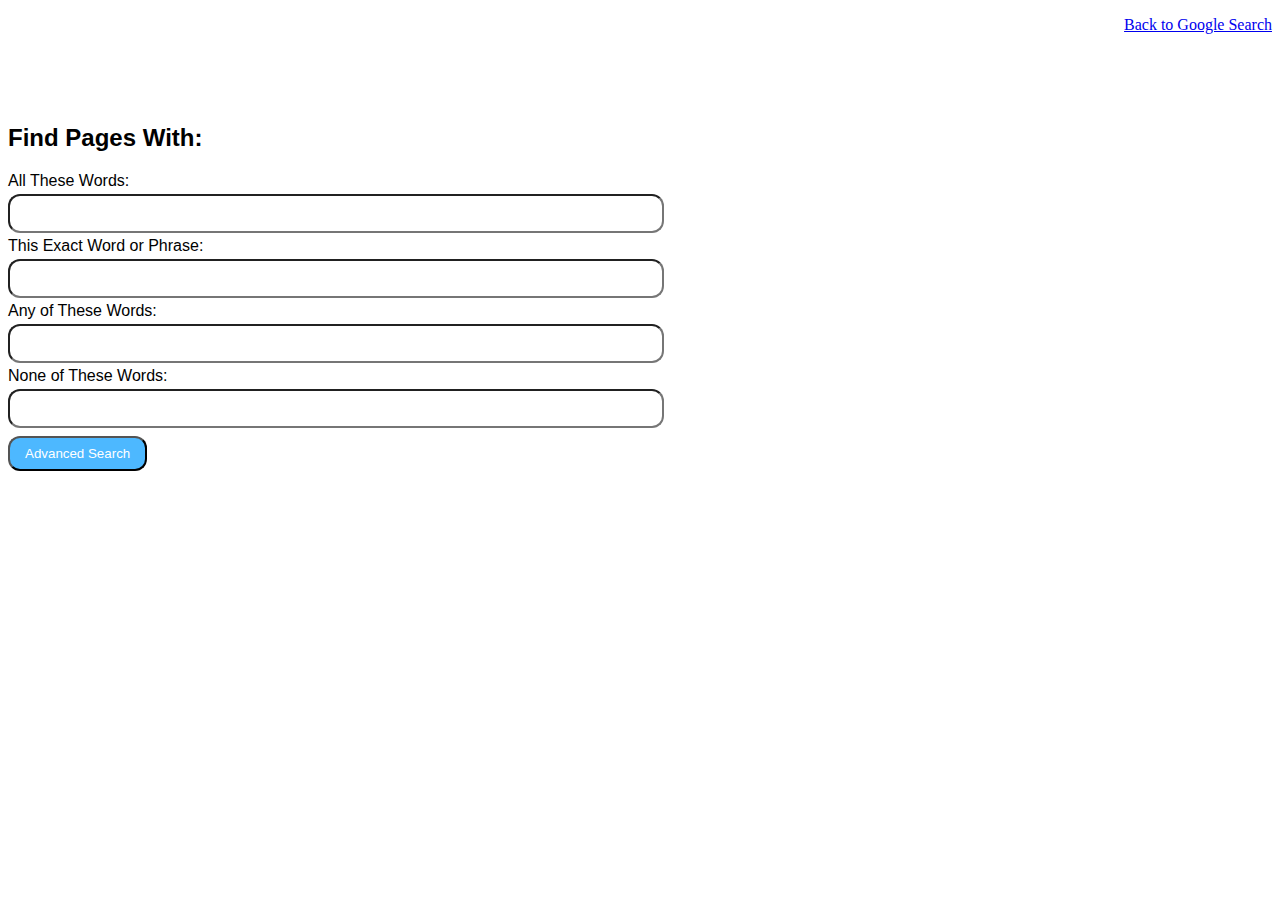
<file: AdvancedSearch.html>
<!DOCTYPE html>
<html lang="en">
    <head>
        <title>Advanced Search</title>
        <link rel="stylesheet" type="text/css" href="styles.css" />
    
    </head>
    <body>

	 <p align="right">
	    <a href="index.html" target="_self">Back to Google Search</a>
	
	</p>
<br>
<br>
<br>
<form action="https://google.com/search">
  <h2>Find Pages With:</h2>
  <div class="input-group row">
    <label class="lb" for="fword">All These Words:</label>
    <div class="input-lb">
      <input type="text" class="from-ad" name="as_q"><br>
    </div>
  </div>

  <div class="input-group row">
    <label class="lb" for="phword">This Exact Word or Phrase:</label>
    <div class="input-lb">
      <input type="text" class="from-ad" name="as_epq"><br>
    </div>
  </div>

  <div class="input-group row">
    <label class="lb" for="aword">Any of These Words:</label>
    <div class="input-lb">
      <input type="text" class="from-ad" name="as_oq"><br>
    </div>
  </div>

  <div class="input-group row">
    <label class="lb" for="nword">None of These Words:</label>
    <div class="input-lb">
      <input type="text" class="from-ad" name="as_eq"><br>
    </div>
  </div>

  <div>
    <section>
    <div class="btn-group">
            <div><button Button ID="AdSe"type="submit" name="btnZ">Advanced Search</button></div>
  </div>
</form>
    </body>
</html>
</file>
<file: styles.css>
input[type=text] {
  border-radius: 12px;
  width: 50%;
  padding: 10px 10px;
  margin: 4px 0;
}

section button{
  padding:8px 15px;
  background-color: lightgrey;
  color:black;
 border-radius: 12px;
 margin: 4px 0;
}

#slide_start_button, #slide_stop_button{
   display: inline-block;
   margin-center: 5px;
}

h2 {font-family: arial}

label {font-family: arial}

#AdSe {
background: #4db8ff;
color: white;
font-family: arial
}

.center {
  display: block;
  margin-left: auto;
  margin-right: auto;
  width: 20%;
}
</file>
